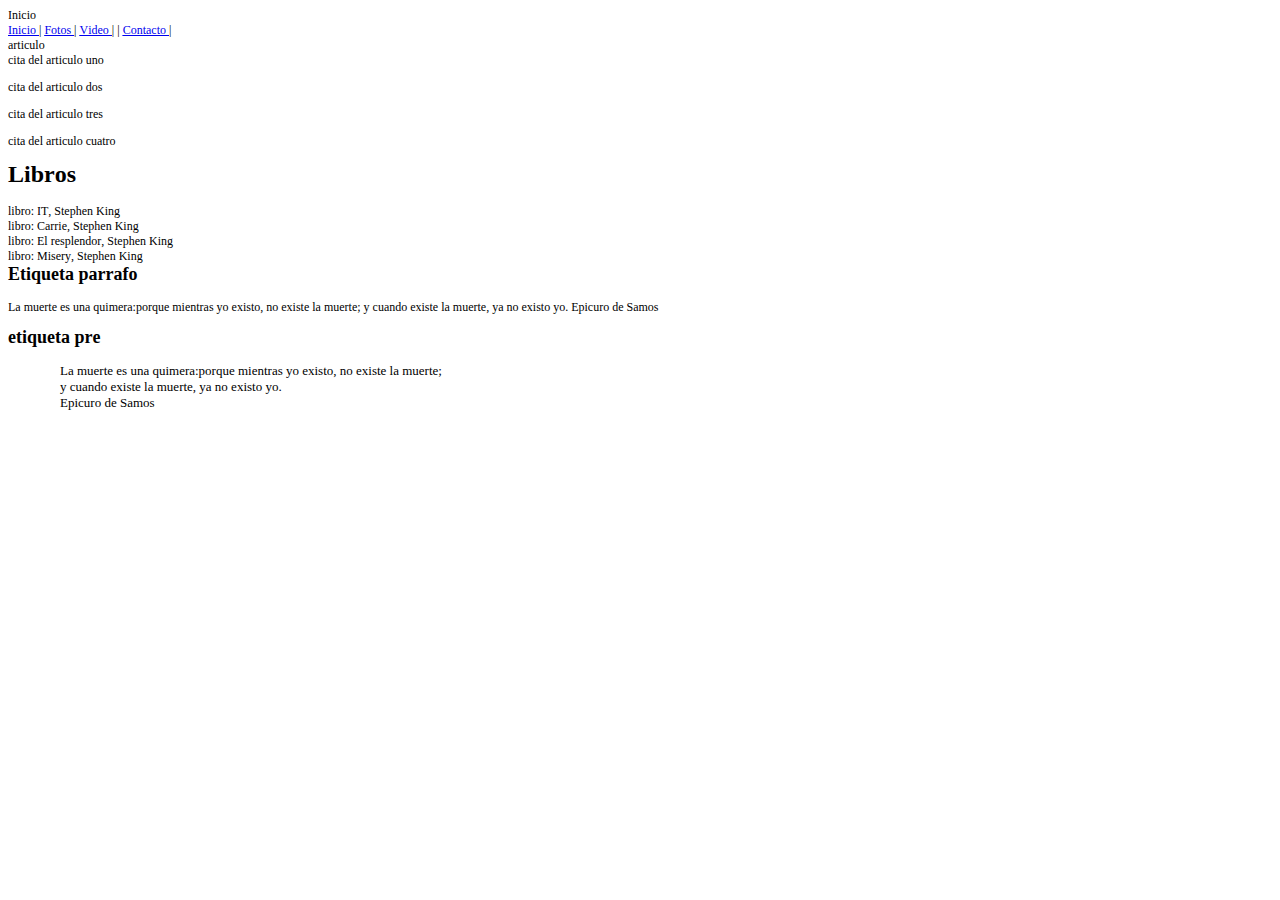
<file: index.html>
<!DOCTYPE html PUBLIC "-//W3C//DTD HTML 4.01//EN" "http://www.w3.org/TR/html4/strict.dtd">
<html>
<head>
  <meta http-equiv="Content-Type" content="text/html; charset=utf-8">
  <meta http-equiv="Content-Style-Type" content="text/css">
  <title></title>
  <meta name="Generator" content="Cocoa HTML Writer">
  <meta name="CocoaVersion" content="2487.6">
  <style type="text/css">
    p.p1 {margin: 0.0px 0.0px 0.0px 0.0px; font: 12.0px Times; -webkit-text-stroke: #000000}
    p.p2 {margin: 0.0px 0.0px 0.0px 0.0px; font: 12.0px Times; color: #0000e9; -webkit-text-stroke: #0000e9}
    p.p3 {margin: 0.0px 0.0px 12.0px 0.0px; font: 12.0px Times; -webkit-text-stroke: #000000}
    p.p6 {margin: 0.0px 0.0px 0.0px 0.0px; font: 13.0px Menlo; -webkit-text-stroke: #000000}
    p.p7 {margin: 0.0px 0.0px 0.0px 0.0px; font: 13.0px Menlo; -webkit-text-stroke: #000000; min-height: 15.0px}
    span.s1 {font-kerning: none}
    span.s2 {text-decoration: underline ; font-kerning: none}
    span.s3 {font-kerning: none; color: #000000; -webkit-text-stroke: 0px #000000}
    span.s4 {text-decoration: underline ; font-kerning: none; -webkit-text-stroke: 0px #0000e9}
  </style>
</head>
<body>
<p class="p1"><span class="s1">Inicio</span></p>
<p class="p2"><span class="s2"><a href="file:///Users/genesis/Desktop/cole/progra/Repositorios/web/index.html">Inicio </a></span><span class="s3">| <a href="file:///Users/genesis/Desktop/cole/progra/Repositorios/web/fotos.html"><span class="s4">Fotos </span></a>| <a href="file:///Users/genesis/Desktop/cole/progra/Repositorios/web/videos.html"><span class="s4">Video </span></a>| | <a href="file:///Users/genesis/Desktop/cole/progra/Repositorios/web/contactos.html"><span class="s4">Contacto </span></a>|</span></p>
<p class="p1"><span class="s1">articulo</span></p>
<p class="p3"><span class="s1">cita del articulo uno</span></p>
<p class="p3"><span class="s1">cita del articulo dos</span></p>
<p class="p3"><span class="s1">cita del articulo tres</span></p>
<p class="p3"><span class="s1">cita del articulo cuatro</span></p>
<h1 style="margin: 0.0px 0.0px 16.1px 0.0px; font: 24.0px Times; -webkit-text-stroke: #000000"><span class="s1"><b>Libros</b></span></h1>
<p class="p1"><span class="s1">libro: IT, Stephen King</span></p>
<p class="p1"><span class="s1">libro: Carrie, Stephen King</span></p>
<p class="p1"><span class="s1">libro: El resplendor, Stephen King</span></p>
<p class="p1"><span class="s1">libro: Misery, Stephen King</span></p>
<h2 style="margin: 0.0px 0.0px 14.9px 0.0px; font: 18.0px Times; -webkit-text-stroke: #000000"><span class="s1"><b>Etiqueta parrafo</b></span></h2>
<p class="p3"><span class="s1">La muerte es una quimera:porque mientras yo existo, no existe la muerte; y cuando existe la muerte, ya no existo yo. Epicuro de Samos</span></p>
<h2 style="margin: 0.0px 0.0px 14.9px 0.0px; font: 18.0px Times; -webkit-text-stroke: #000000"><span class="s1"><b>etiqueta pre</b></span></h2>
<p class="p6"><span class="s1"><span class="Apple-converted-space">                </span>La muerte es una quimera:porque mientras yo existo, no existe la muerte;</span></p>
<p class="p6"><span class="s1"><span class="Apple-converted-space">                </span>y cuando existe la muerte, ya no existo yo.</span></p>
<p class="p6"><span class="s1"><span class="Apple-converted-space">                </span>Epicuro de Samos</span></p>
<p class="p7"><span class="s1"><span class="Apple-converted-space">            </span></span></p>
</body>
</html>
</file>
